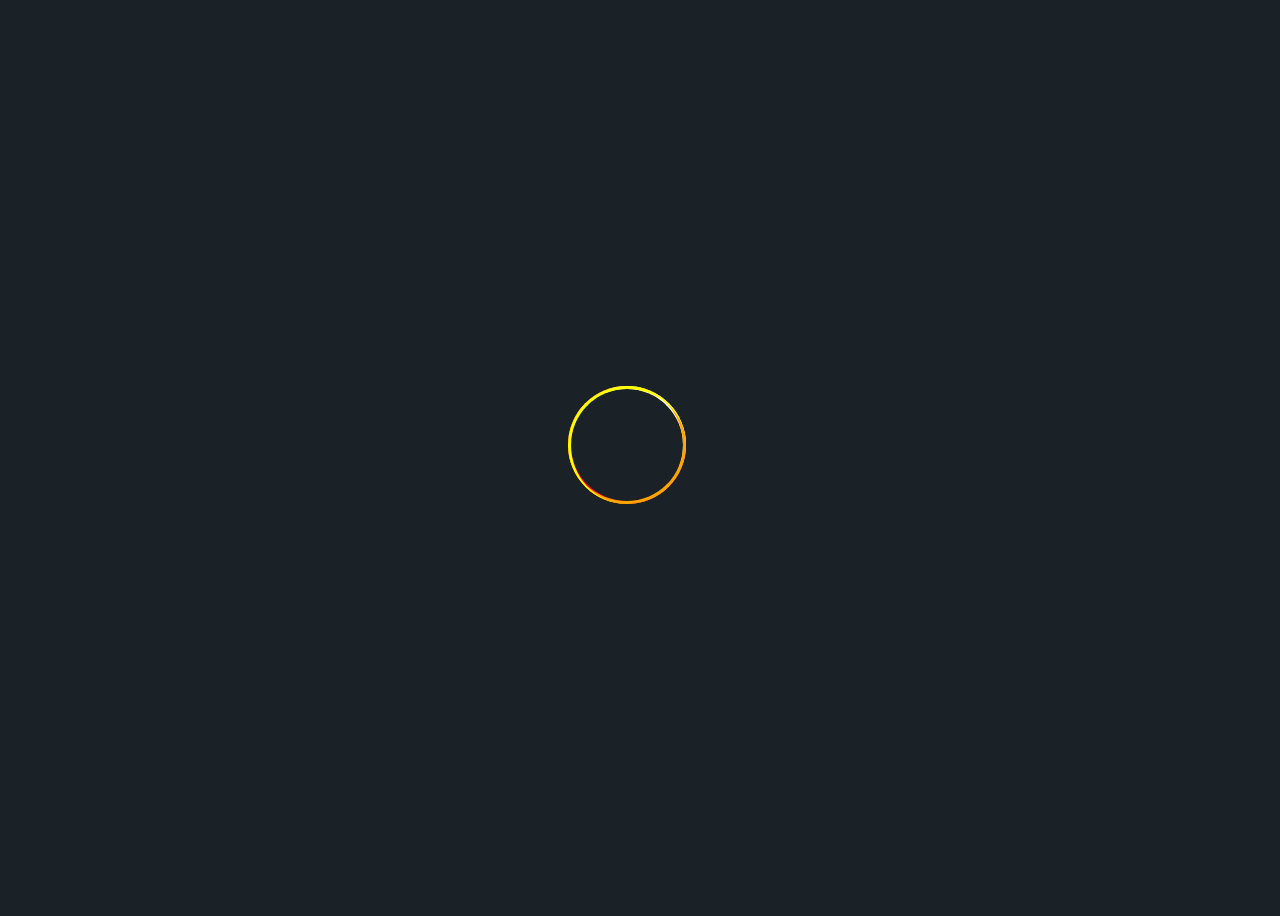
<file: daniel.html>
<!DOCTYPE html>
<html lang="en">
<head>
    <meta charset="UTF-8">
    <meta name="viewport" content="width= ,initial-scale=10">
    <title>Daniel Omoniyi Page</title>
    <link rel="stylesheet" href="daniel.css">
</head>
<body>
    <div class="loader">
        <div class="circle white"></div>
        <div class="circle red"></div>
        <div class="circle orange"></div>
        <div class="circle yellow"></div>
    </div>
</body>
</html>
</file>
<file: daniel.css>
body {
    height: 100vh;
    display: flex;
    justify-content: center;
    align-items: center;
    overflow: hidden;
    background: #1b2227;
}
.loader {
    height: 9em;
    width: 9em;
    position: relative;
    display: flew;
    justify-content: center;
    align-items: center;
}
.circle {
    position: absolute;
    height: 80%;
    width: 80%;
    border-radius: 50%;
    border-style: solid;
}
.white {
    border-width: 3px 3px 0 0;
    border-color: white white transparent transparent;
    animation: 1s rotate-white linear infinite;
}
.red {
    border-width: 0 0 3px 3px;
    border-color: transparent transparent red red;
    animation: 1s rotate-red linear infinite;
}
.orange {
    border-width: 0 3px 3px 0;
    border-color: transparent orange orange transparent;
    animation: 1s rotate-orange linear infinite;
}
.yellow {
    border-width: 3px 0 0 3px;
    border-color: yellow transparent transparent yellow;
    animation: 1s rotate-yellow linear infinite;
}
@keyframes rotate-white {
    from {transform: rotateX(45deg) rotateY(-35deg) rotateZ(0deg)}
    to {transform: rotateX(45deg) rotateY(-35deg) rotateZ(360deg)}
}
@keyframes rotate-red {
    from {transform: rotateX(45deg) rotateY(35deg) rotateZ(0deg)} 
    to {transform: rotateX(45deg) rotateY(35deg) rotateZ(360deg)}
}
@keyframes rotate-orange {
    from {transform: rotateX(70deg) rotateZ(0deg);}
    to {transform: rotateX(70deg) rotateZ(360deg);}
}
@keyframes rotate-yellow {
    from {transform: rotateY(70deg) rotateZ(0deg);}
    to {transform: rotateY(70deg) rotateZ(360deg);}
}
</file>
